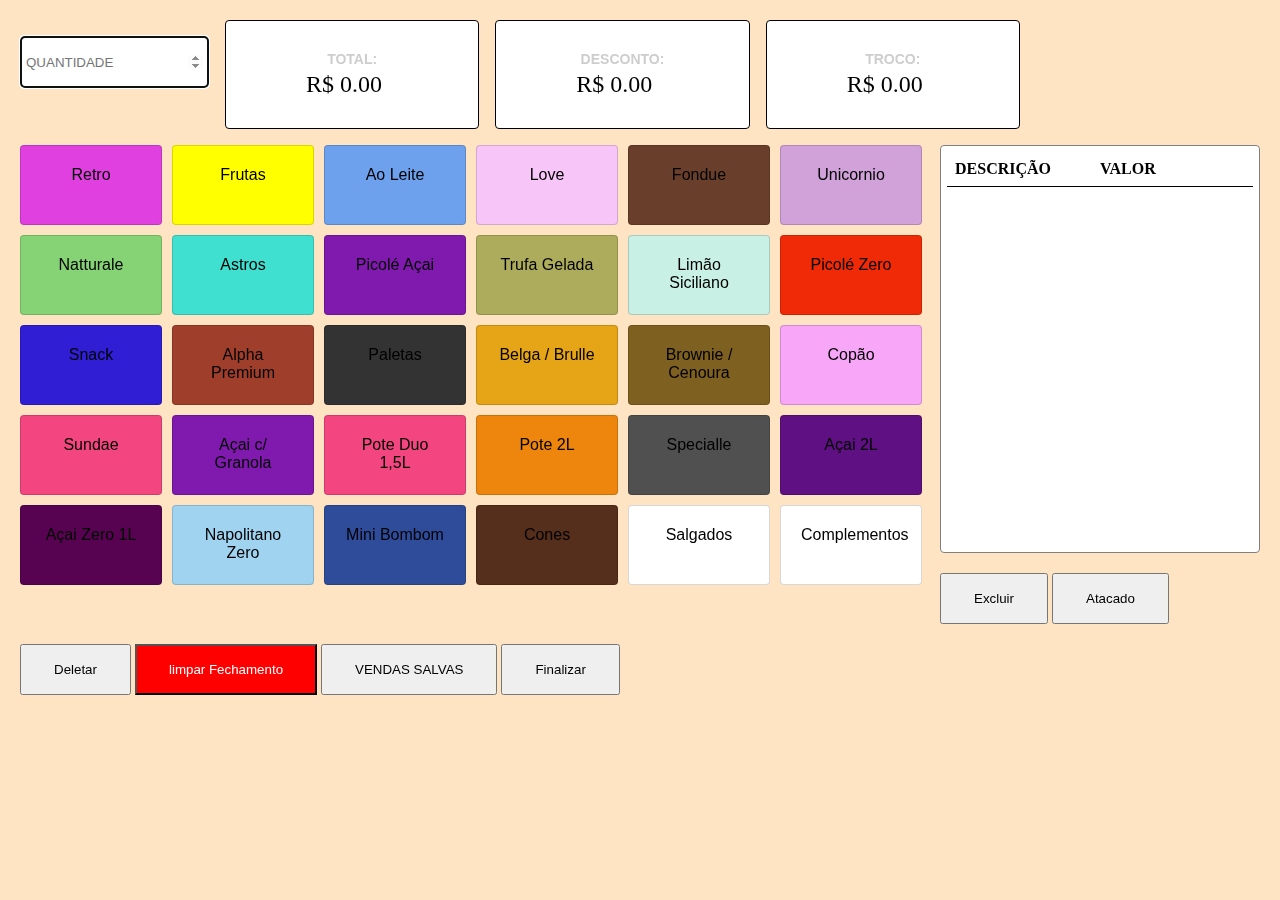
<file: index.html>
<!DOCTYPE html>
<html lang="pt-br">
<head>
    <meta charset="UTF-8">
    <meta name="viewport" content="width=device-width, initial-scale=1.0">
    <title>Sistema caixa</title>
    <link rel="stylesheet" href="./style/style.css">
</head>
<body>
    <div class="valores-grid">
        <input type="number" id="qtd" placeholder="QUANTIDADE" autofocus>
        <div class="valores">
            <p>TOTAL:</p>
            <span id="preco">R$ 0.00</span>
        </div>
        <div class="valores">
            <p>DESCONTO:</p>
            <span id="desconto">R$ 0.00</span>
        </div>
        <div class="valores">
            <p>TROCO:</p>
            <span id="mostrarTroco">R$ 0.00</span>
        </div>
    </div>
    <div class="grid-produtos">
        <div class="picole-flex" id="conteudoPadrao">
            <div id="retro" name="retro" class="btn-escolha">Retro</div>
            <div id="fruta" name="fruta" class="btn-escolha">Frutas</div>
            <div id="ao-leite" name="leite" value="leite" class="btn-escolha">Ao Leite</div>
            <div id="love" name="love" class="btn-escolha">Love</div>
            <div id="fondue" name="fondue" class="btn-escolha">Fondue</div>
            <div id="unicornio" name="unicornio" class="btn-escolha">Unicornio</div>
            <div id="natturale" name="natturale" class="btn-escolha">Natturale</div>
            <div id="astros" name="astros" class="btn-escolha">Astros</div>
            <div id="acai" name="acai" class="btn-escolha">Picolé Açai</div>
            <div id="trufa" name="trufa" class="btn-escolha">Trufa Gelada</div>
            <div id="limao-siciliano" name="limaoSiciliano" class="btn-escolha">Limão Siciliano</div>
            <div id="picole-zero" name="zeroPicole" class="btn-escolha">Picolé Zero</div>
            <div id="snack" name="snack" class="btn-escolha">Snack</div>
            <div id="alpha" name="alpha" class="btn-escolha">Alpha Premium</div>
            <div id="paleta" name="paletas" class="btn-escolha">Paletas</div>
            <div id="belga-brulee" name="belgaBrulee" class="btn-escolha">Belga / Brulle</div>
            <div id="brownie-cenoura" name="brownieCenoura" class="btn-escolha">Brownie / Cenoura</div>
            <div id="copao" name="poteCopao" class="btn-escolha">Copão</div>
            <div id="sundae" name="poteSundae" class="btn-escolha">Sundae</div>
            <div id="acai-granola" name="acaiGranola" class="btn-escolha">Açai c/ Granola</div>
            <div id="pote-duo" name="poteDuo1eMeio" class="btn-escolha">Pote Duo 1,5L</div>
            <div id="pote2l" name="pote2l" class="btn-escolha">Pote 2L</div>
            <div id="specialle" name="specialle" class="btn-escolha">Specialle</div>
            <div id="acai2l" name="poteAcai2l" class="btn-escolha">Açai 2L</div>
            <div id="acai-zero" name="acaiZero" class="btn-escolha">Açai Zero 1L</div>
            <div id="napo-zero" name="napolitanoZero" class="btn-escolha">Napolitano Zero</div>
            <div id="mini-bombom" name="bombom" class="btn-escolha">Mini Bombom</div>
            <div id="cone" name="cone" class="btn-escolha">Cones</div>
       
            <a href="./salgados.html" class="link" onclick="handleClick(event)">
                Salgados
            </a>
            <a href="./complementos.html" class="link" onclick="handleClick(event)">
                Complementos
            </a>
        </div>
        <div>
            <div id="mostrar-item">
                <span class="mostrar-cabecalho">
                    <span>DESCRIÇÃO</span>
                    <span>VALOR</span>
                </span>
                <ul name="mostrar" id="mostrar"></ul>
            </div>
            <div class="btn-limpar-atacado">
                <button id="excluir-item" class="btn-acoes">Excluir</button>
                <button id="btn-atacado" class="btn-acoes">Atacado</button>
            </div>
        </div>
    </div>
    <div class="btn-grupo">
        <button id="deletar" onclick="limparCampoBotao()" class="btn-acoes">Deletar</button>
        <button id="limpar-fechamento" onclick="limparFechamento()" class="btn-acoes">limpar Fechamento</button>
        <button id="vendas-salvas" onclick="mostrarVendasSalvas()" class="btn-acoes">VENDAS SALVAS</button>
        <button id="finalizar" onclick="finalizar()" class="btn-acoes">Finalizar</button>
    </div>
    <div id="qtd-desconto"></div>

    
    <div class="finalizador">
        <ul class="finalizadores">
            <li class="input-finalizador">
                <label>DINHEIRO</label>
                <input type="number" id="finalizadorDinheiro" name="finalizadorDinheiro" placeholder="0,00" value=""  class="input-finalizador-focado">

            </li>
            <li class="input-finalizador" >
                <label>DÉBITO</label>
                <input type="number" id="finalizadorDebito" name="finalizadorDebito" placeholder="0,00" value="" class="input-finalizador-focado">

            </li>
            <li class="input-finalizador" >
                <label>CRÉDITO</label>
                <input type="number" id="finalizadorCredito" name="finalizadorCredito" placeholder="0,00" value="" class="input-finalizador-focado">
            </li>
        </ul>

        <div class="botoes-fechamento-venda">

            <button id="btn-confirmar">
                confirmar
            </button>

            <button id="btn-cancelar" onclick="desativarModal()">
                cancelar
            </button>
        </div>
    </div>
    <div class="mostrar-vendas-salvas">
        <button id="cancelarVendasSalvas">
            cancelar
        </button>
    </div>


    <script src="./js/script.js"></script>
    <script src="./js/produtos.js"></script>
    <script src="./js/produtoCalculo.js"></script>
    <script src="./js/finalizadores.js"></script>
    <script src="./js/localStorage.js"></script>
    <script src="./js/mudarPagina.js"></script>
</body>
</html>
</file>
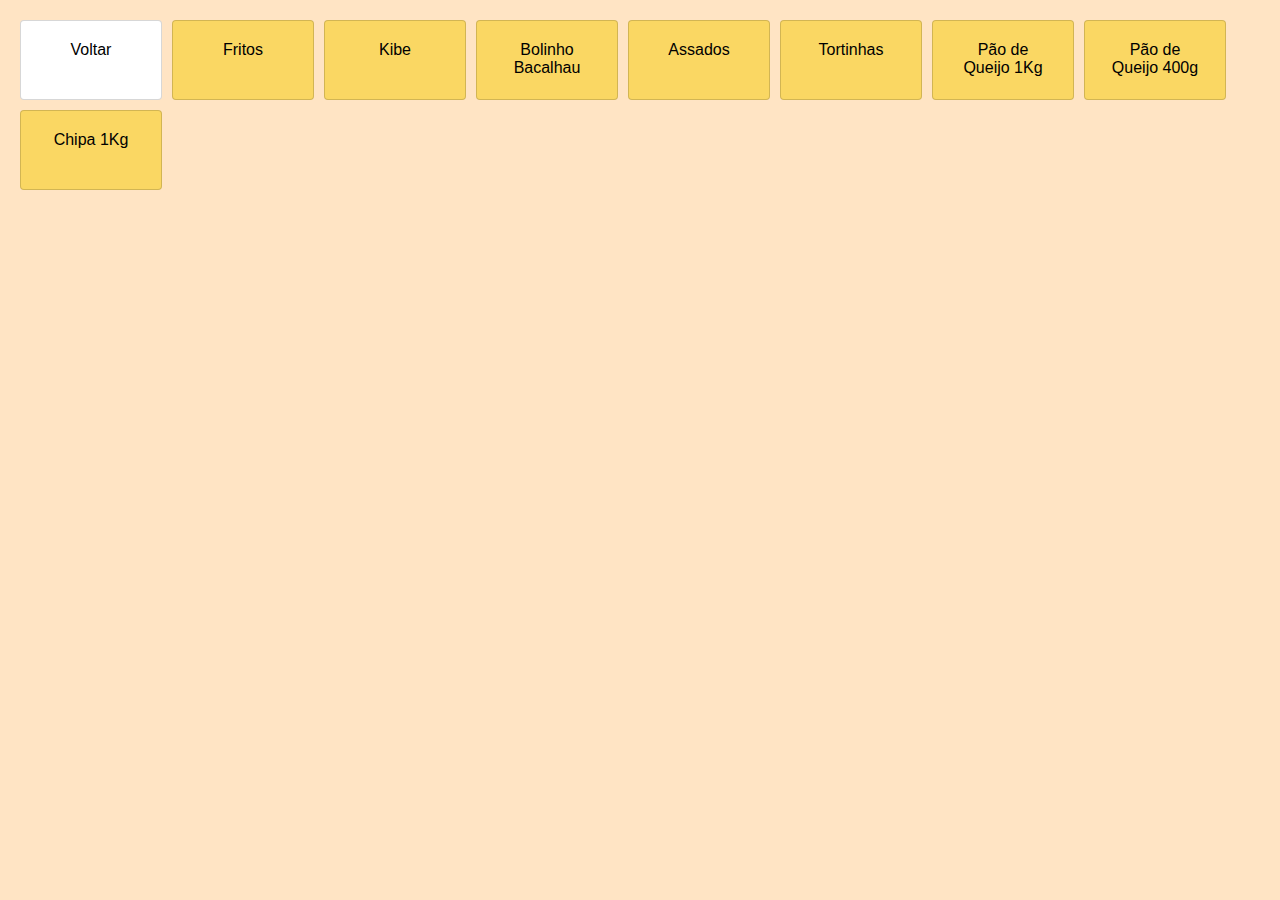
<file: salgados.html>
<!DOCTYPE html>
<html lang="pt-br">
<head>
    <meta charset="UTF-8">
    <meta name="viewport" content="width=device-width, initial-scale=1.0">
    <title>Salgados</title>
    <link rel="stylesheet" href="./style/style.css">
</head>
<body>

<div class="picole-flex" id="mostrarSalgados">
    <a href="./index.html" class="link" onclick="handleClick(event)">
    Voltar
    </a>
    <div id="fritos" name="fritos" class="btn-escolha salgados">Fritos</div>
    <div id="kibe" name="kibe" class="btn-escolha salgados">Kibe</div>
    <div id="bolinhoBacalhau" name="bolinhoBacalhau" class="btn-escolha salgados">Bolinho Bacalhau</div>
    <div id="assados" name="assados" class="btn-escolha salgados">Assados</div>
    <div id="tortinhas" name="tortinhas" class="btn-escolha salgados">Tortinhas</div>
    <div id="paoQueijo1kg" name="paoQueijo1kg" class="btn-escolha salgados">Pão de Queijo 1Kg</div>
    <div id="paoQueijo400g" name="paoQueijo400g" class="btn-escolha salgados">Pão de Queijo 400g</div>
    <div id="chipa1kg" name="chipa1kg" class="btn-escolha salgados">Chipa 1Kg</div>
</div>
       
    <script src="./js/script.js"></script>
    <script src="./js/produtos.js"></script>
    <script src="./js/produtoCalculo.js"></script>
    <script src="./js/finalizadores.js"></script>
    <script src="./js/localStorage.js"></script>
    <script src="./js/mudarPagina.js"></script>
</body>
</html>
</file>
<file: style/style.css>
@import url(../style/cores.css);
@import url(../style/finalizadores.css);
@import url(../style/botoes.css);
@import url(../style/mostrar.css);
@import url(../style/valores.css);


*{
    padding: 0;
    margin: 0;
}

body{
    background-color: bisque;
    padding: 20px; 
}

#qtd{
    display: block;
    height: 40px;
    width: 200px;
    margin: 16px 0;
    border-radius: 4px;
    padding: 4px;
}

#qtd-desconto{
    display: inline-block;
    font-weight: 700;
    margin-left: 20px;
    font-size: 24px;
}


.picole-flex{
    display: flex;
    flex-wrap: wrap;
    gap: 10px;
    align-content: flex-start;
}


.grid-produtos{
    display: grid;
    grid-template-columns: auto 320px;
    gap: 16px;
    place-content: center;
}

.ativo{
    display: grid;
    opacity: 1;
    transform: translateY(30px);
    transition: 0.1s;
}

.virarAtacado{
    
}

@media(max-width:900px) {
    .finalizador{
        left: 15vw;
    }
}
</file>
